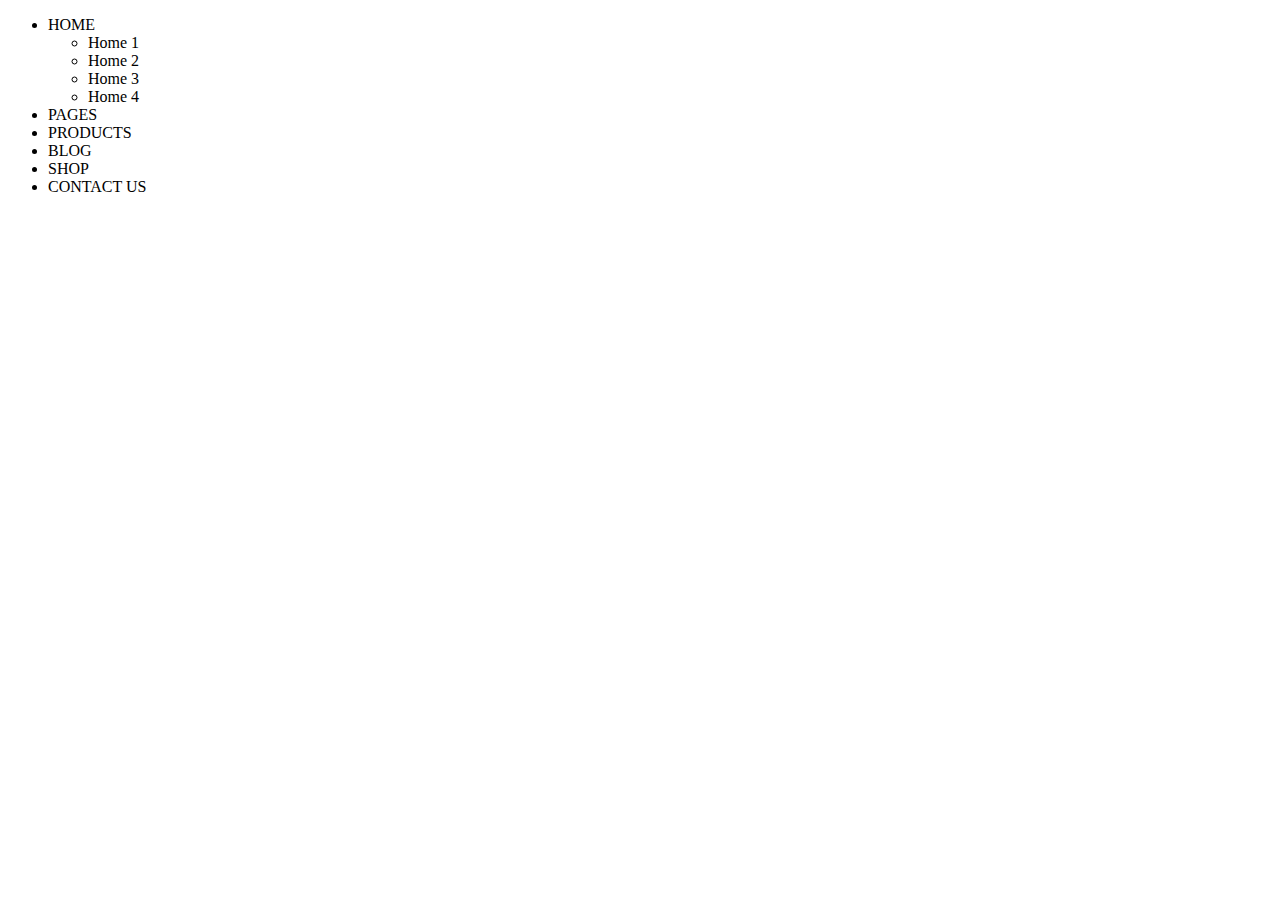
<file: test.html>
<!DOCTYPE html>
<html>
<head>
	<title></title>
	<style type="text/css"></style>
</head>
<body>
	<div class="menu2">
		<ul class="mini-menu">
			<li>HOME
			<!-- 	<div class="sub-menu"> -->
					<ul class="sub-menu">
						<li>Home 1</li>
						<li>Home 2</li>
						<li>Home 3</li>
						<li>Home 4</li>
					</ul>
				<!-- </div> -->
			</li>
			<li>PAGES</li>
			<li>PRODUCTS</li>
			<li>BLOG</li>
			<li>SHOP</li>
			<li>CONTACT US</li>
		</ul>
	</div>
</body>
</html>
</file>
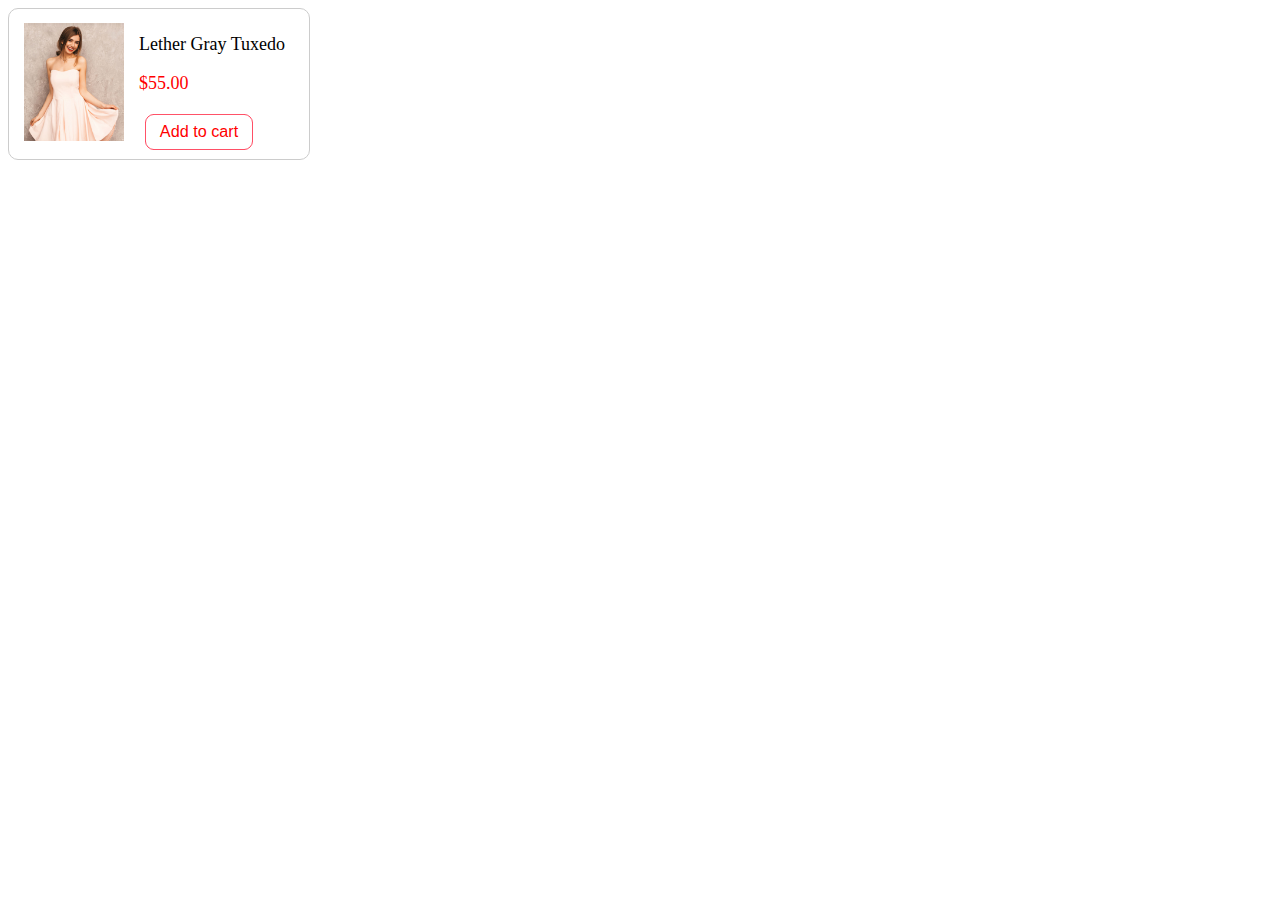
<file: component/products-mini.html>
<!DOCTYPE html>
<html>
<head>
	<title></title>
	<link rel="stylesheet" type="text/css" href="component-product.css">
</head>
<body>
	<div class="products-container">
		<div class="product-img">
			<img src="product.jpg" width="100px">
		</div>
		<div class="product-infomation">
			<p>Lether Gray Tuxedo</p>
			<p class="p-money">$55.00</p>
			<button class="btnAdd">Add to cart</button>
		</div>
	</div>
</body>
</html>
</file>
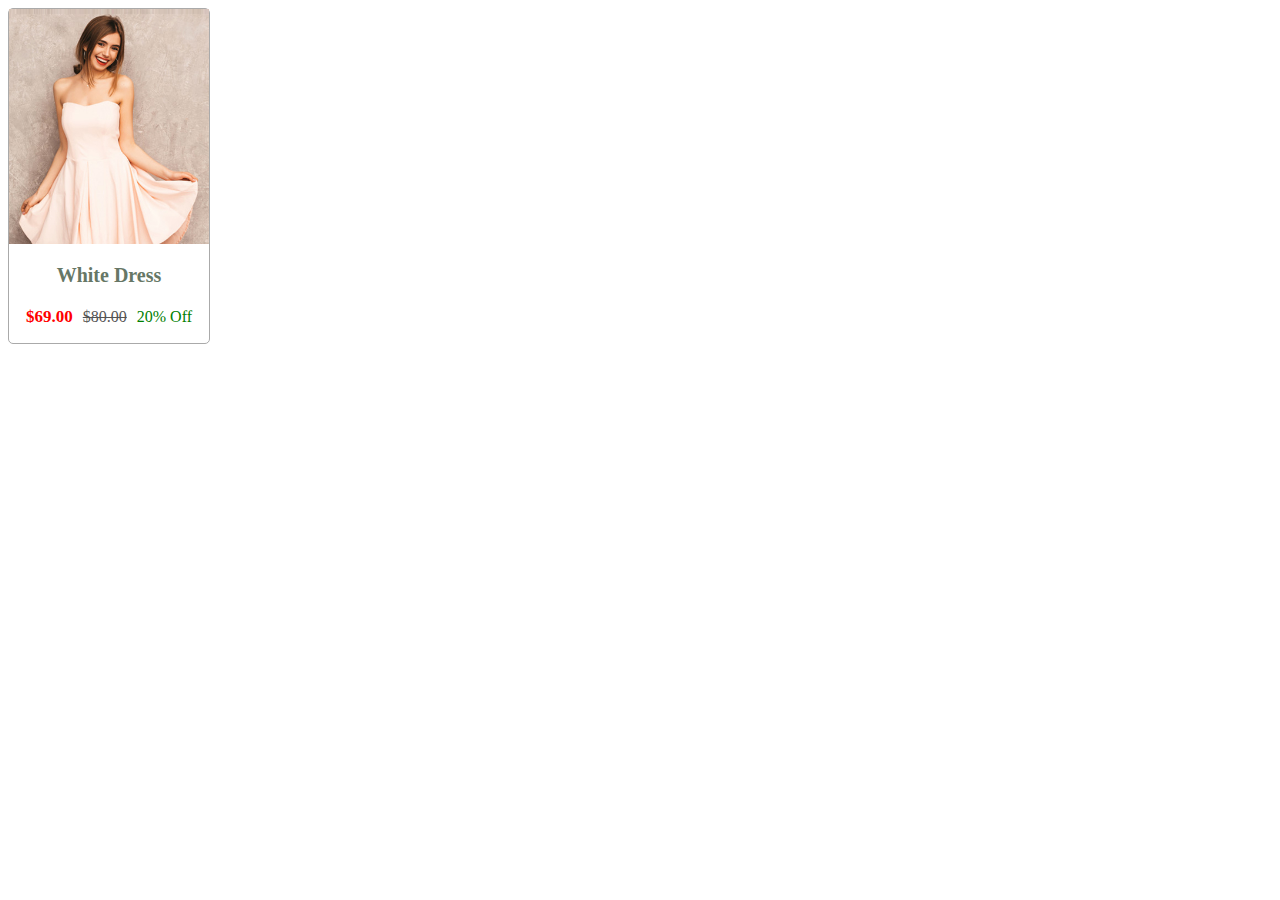
<file: component/products-sale.html>
<!DOCTYPE html>
<html>
<head>
	<title></title>
	<link rel="stylesheet" type="text/css" href="component-product-sale.css">
	<link rel="stylesheet" href="https://maxcdn.bootstrapcdn.com/font-awesome/4.4.0/css/font-awesome.min.css" />
</head>
<body>
	<div class="product-sale">
		<div class="img-product">
			<img src="product.jpg" width="200px">
			<div class="action-box">
				<ul>
					<li><a href="#"><i class="fa fa-cart-plus"></i></a></li>
					<li><a href="#"><i class="fa fa-search-plus"></i></a></li>
					<li><a href="#"><i class="fa fa-heart"></i></a></li>
				</ul>
			</div>
		</div>
		<div class="info-product">
			<p class="name-product">White Dress</p>
			<p><span class="new-price">$69.00</span><span class="old-price">$80.00</span><span class="sale-percent">20% Off</span></p>
		</div>
	</div>
</body>
</html>
</file>
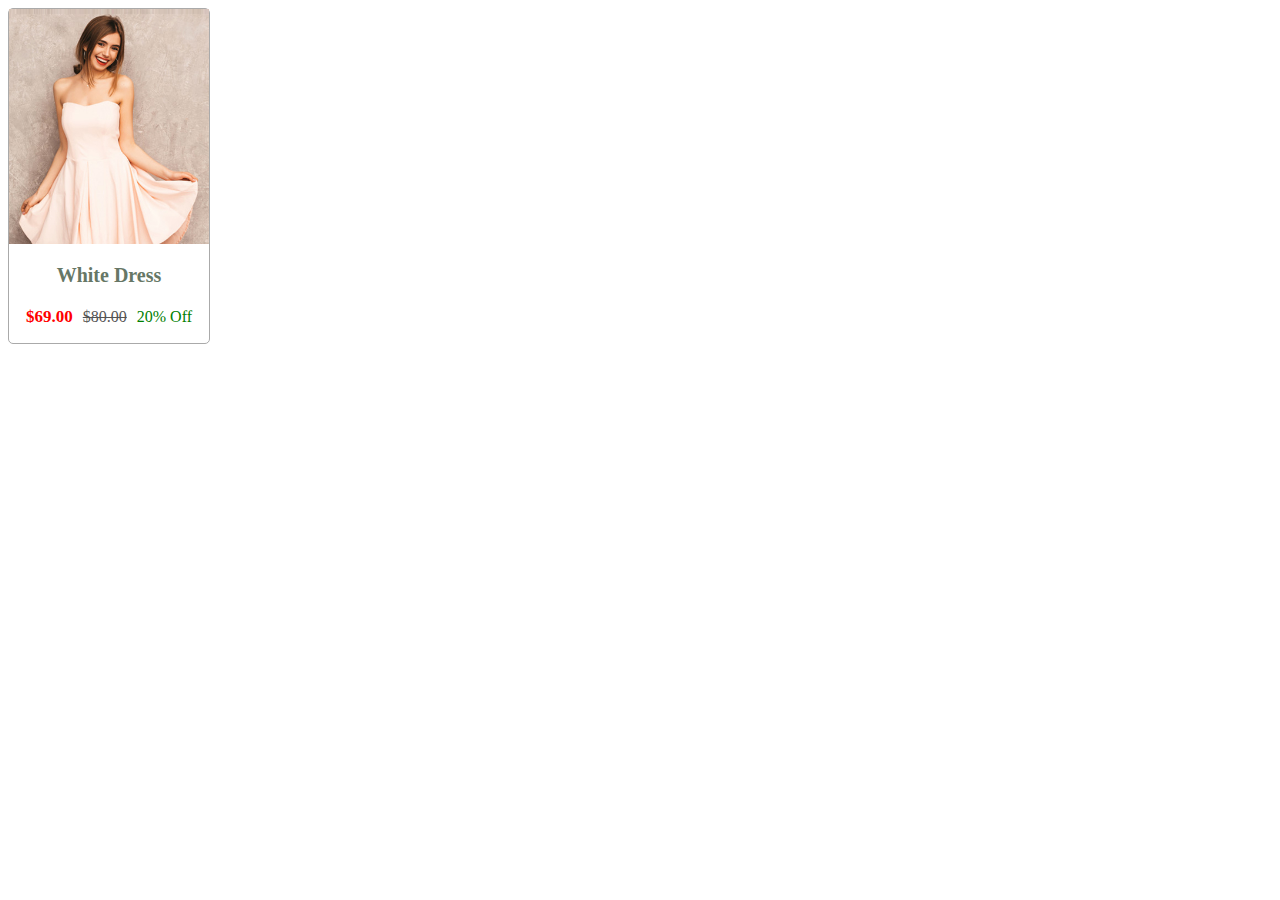
<file: component/products.html>
<!DOCTYPE html>
<html>
<head>
	<title></title>
	<link rel="stylesheet" type="text/css" href="component.css">
	<link rel="stylesheet" href="https://maxcdn.bootstrapcdn.com/font-awesome/4.4.0/css/font-awesome.min.css" />
</head>
<body>
	<div class="product-sale">
		<div class="img-product">
			<img src="product.jpg" width="200px">
			<div class="action-box">
				<ul>
					<li><a href="#"><i class="fa fa-cart-plus"></i></a></li>
					<li><a href="#"><i class="fa fa-search-plus"></i></a></li>
					<li><a href="#"><i class="fa fa-heart"></i></a></li>
				</ul>
			</div>
		</div>
		<div class="info-product">
			<p class="name-product">White Dress</p>
			<p><span class="new-price">$69.00</span><span class="old-price">$80.00</span><span class="sale-percent">20% Off</span></p>
		</div>
	</div>
</body>
</html>
</file>
<file: component/component-product.css>
.products-container {
	display: flex;
	width: 300px;
	height: 150px;
	align-items: center;
	border: 1px solid;
	border-color: #CCC;
	border-radius: 10px;
}

.product-img {
	padding: 0px 15px; 
}

.product-infomation {
	/*padding-bottom: 15px;*/
}

.product-infomation p:first-child {
	font-size: 18px;
	font-weight: 500;
}

.product-infomation .p-money {
	color: red;
	font-size: 18px;
}

.btnAdd {
	width: 120px;
	height: 40px;
	border-radius: 10px;
	color: red;
	background-color: white;
	font-size: 18px;
    border: 1px solid #FF324D;
    /*color: #fff;*/
    /*position: relative;*/
    /*overflow: hidden;*/
    /*z-index: 1;*/
    transform: scale(0.9);
    transition: all 0.5s;
}

.btnAdd:hover {
	transform: scale(1);
	background-color: red;
	color: white;
}
</file>
<file: component/component-product-sale.css>
.product-sale {
	width: 200px;
	border: 1px solid;
	border-radius: 5px;
	border-color: #AAA;
}

.img-product {
	width: 200px;
	height: 235px;
	position: relative;
	transition: 1s;
}

.action-box {
	width: 200px;
	height: 100px;
	position: absolute;
	top: 100px;
	transform: scale(0.5);
	opacity: 0;
	transition: all 1s;
}

.action-box ul {
	list-style-type: none;
}

.action-box li {
	width: 30px;
	height: 30px;
	background-color: white;
	display: inline-block;
	margin-left: 10px;
	text-align: center;
}

.action-box li a {
	text-decoration: none;
	display: block;
	line-height: 30px;
	color: black;
	transition: 0.8s;
}

.img-product:hover .action-box {
	opacity: 1;
	transform: scale(1);
}

.img-product:hover {
	opacity: 0.7;
}

.action-box li a:hover {
	background-color: red;
	color: white;
}

.info-product {
	text-align: center;
}

.name-product {
	font-size: 20px;
	font-weight: 600;
	color: #676; 
}

.new-price {
	font-size: 17px;
	padding-right: 10px;
	color: red;
	font-weight: 600;
}

.old-price {
	text-decoration: line-through;
	padding-right: 10px;
	color: #555;
}

.sale-percent {
	color: green;
	font-weight: 500;
}
</file>
<file: component/component.css>
.product-sale {
	width: 200px;
	border: 1px solid;
	border-radius: 5px;
	border-color: #AAA;
}

.img-product {
	width: 200px;
	height: 235px;
	position: relative;
	transition: 1s;
}

.action-box {
	width: 200px;
	height: 100px;
	position: absolute;
	top: 100px;
	transform: scale(0.5);
	opacity: 0;
	transition: all 1s;
}

.action-box ul {
	list-style-type: none;
}

.action-box li {
	width: 30px;
	height: 30px;
	background-color: white;
	display: inline-block;
	margin-left: 10px;
	text-align: center;
}

.action-box li a {
	text-decoration: none;
	display: block;
	line-height: 30px;
	color: black;
	transition: 0.8s;
}

.img-product:hover .action-box {
	opacity: 1;
	transform: scale(1);
}

.img-product:hover {
	opacity: 0.7;
}

.action-box li a:hover {
	background-color: red;
	color: white;
}

.info-product {
	text-align: center;
}

.name-product {
	font-size: 20px;
	font-weight: 600;
	color: #676; 
}

.new-price {
	font-size: 17px;
	padding-right: 10px;
	color: red;
	font-weight: 600;
}

.old-price {
	text-decoration: line-through;
	padding-right: 10px;
	color: #555;
}

.sale-percent {
	color: green;
	font-weight: 500;
}
</file>
